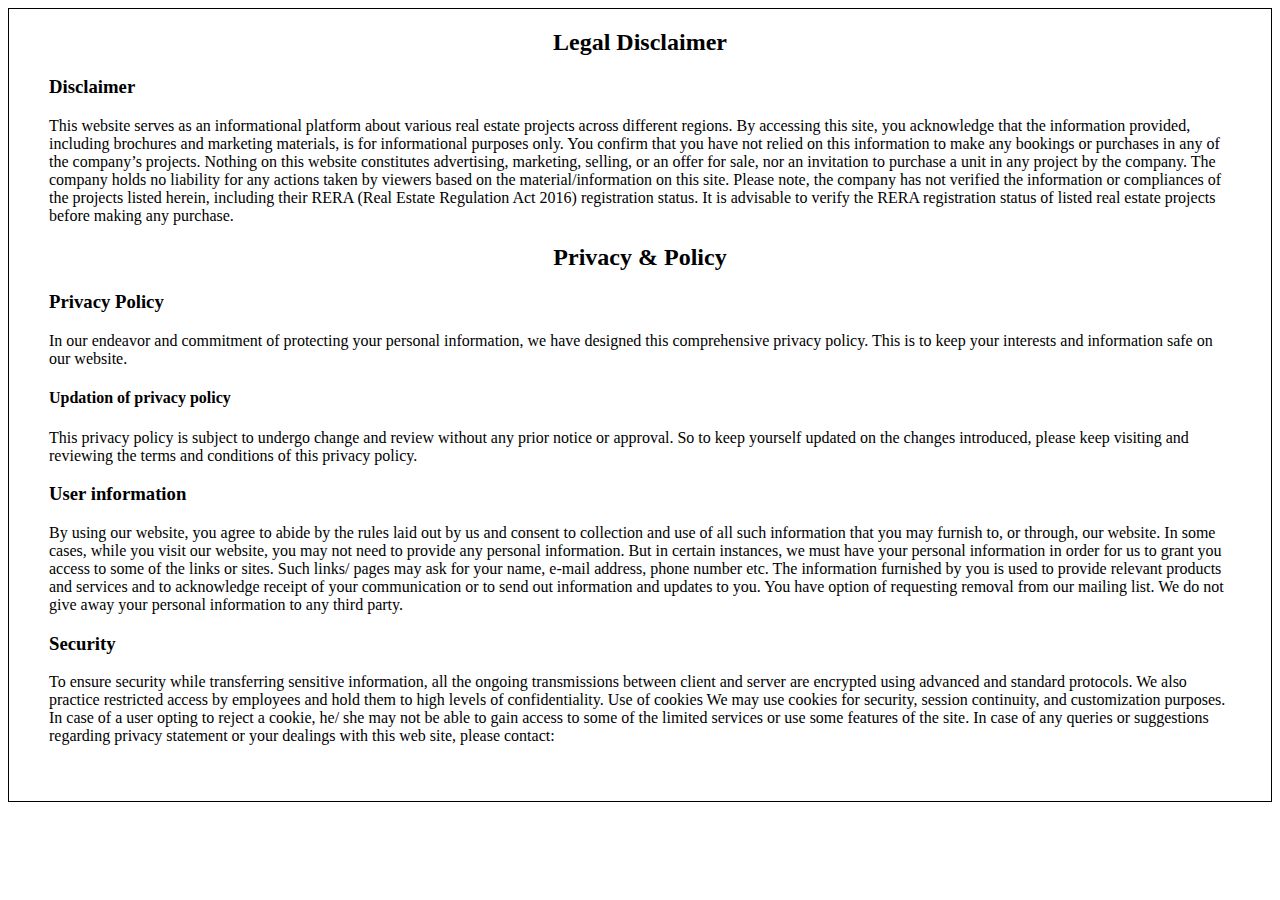
<file: Disclaimer.html>
<!DOCTYPE html>
<html lang="en">

<head>
    <meta charset="UTF-8">
    <meta name="viewport" content="width=device-width, initial-scale=1.0">
    <title>Document</title>
    <link rel="stylesheet" href="Disclaimer.css">
</head>

<body>
    <div class="container-fluid ">
        <div class="container border">
            <h2 class="text-center">Legal Disclaimer</h2>
            <h3>Disclaimer </h3>
            <p> This website serves as an informational platform about various real estate projects across different
                regions. By accessing this site, you acknowledge that the information provided, including brochures and
                marketing materials, is for informational purposes only. You confirm that you have not relied on this
                information to make any bookings or purchases in any of the company’s projects. Nothing on this website
                constitutes advertising, marketing, selling, or an offer for sale, nor an invitation to purchase a unit
                in any project by the company. The company holds no liability for any actions taken by viewers based on
                the material/information on this site. Please note, the company has not verified the information or
                compliances of the projects listed herein, including their RERA (Real Estate Regulation Act 2016)
                registration status. It is advisable to verify the RERA registration status of listed real estate
                projects before making any purchase. </p>

            <h2 class="">Privacy & Policy</h2>
            <h3> Privacy Policy </h3>
            <p> In our endeavor and commitment of protecting your personal information, we have designed this
                comprehensive privacy policy. This is to keep your interests and information safe on our website.</p>

            <h4>Updation of privacy policy</h4>
          <p>  This privacy policy is subject to undergo change and review without any prior notice or approval. So to keep
            yourself updated on the changes introduced, please keep visiting and reviewing the terms and conditions of
            this privacy policy.</p>

           <h3> User information</h3>
           <p> By using our website, you agree to abide by the rules laid out by us and consent to collection and use of
            all such information that you may furnish to, or through, our website. In some cases, while you visit our
            website, you may not need to provide any personal information. But in certain instances, we must have your
            personal information in order for us to grant you access to some of the links or sites. Such links/ pages
            may ask for your name, e-mail address, phone number etc. The information furnished by you is used to provide
            relevant products and services and to acknowledge receipt of your communication or to send out information
            and updates to you. You have option of requesting removal from our mailing list. We do not give away your
            personal information to any third party.</p>

            <h3> Security </h3>
            <p> To ensure security while transferring sensitive information, all the ongoing transmissions between client
            and server are encrypted using advanced and standard protocols. We also practice restricted access by
            employees and hold them to high levels of confidentiality. Use of cookies We may use cookies for security,
            session continuity, and customization purposes. In case of a user opting to reject a cookie, he/ she may not
            be able to gain access to some of the limited services or use some features of the site. In case of any
            queries or suggestions regarding privacy statement or your dealings with this web site, please contact: </p>

        </div>
    </div>
</body>

</html>
</file>
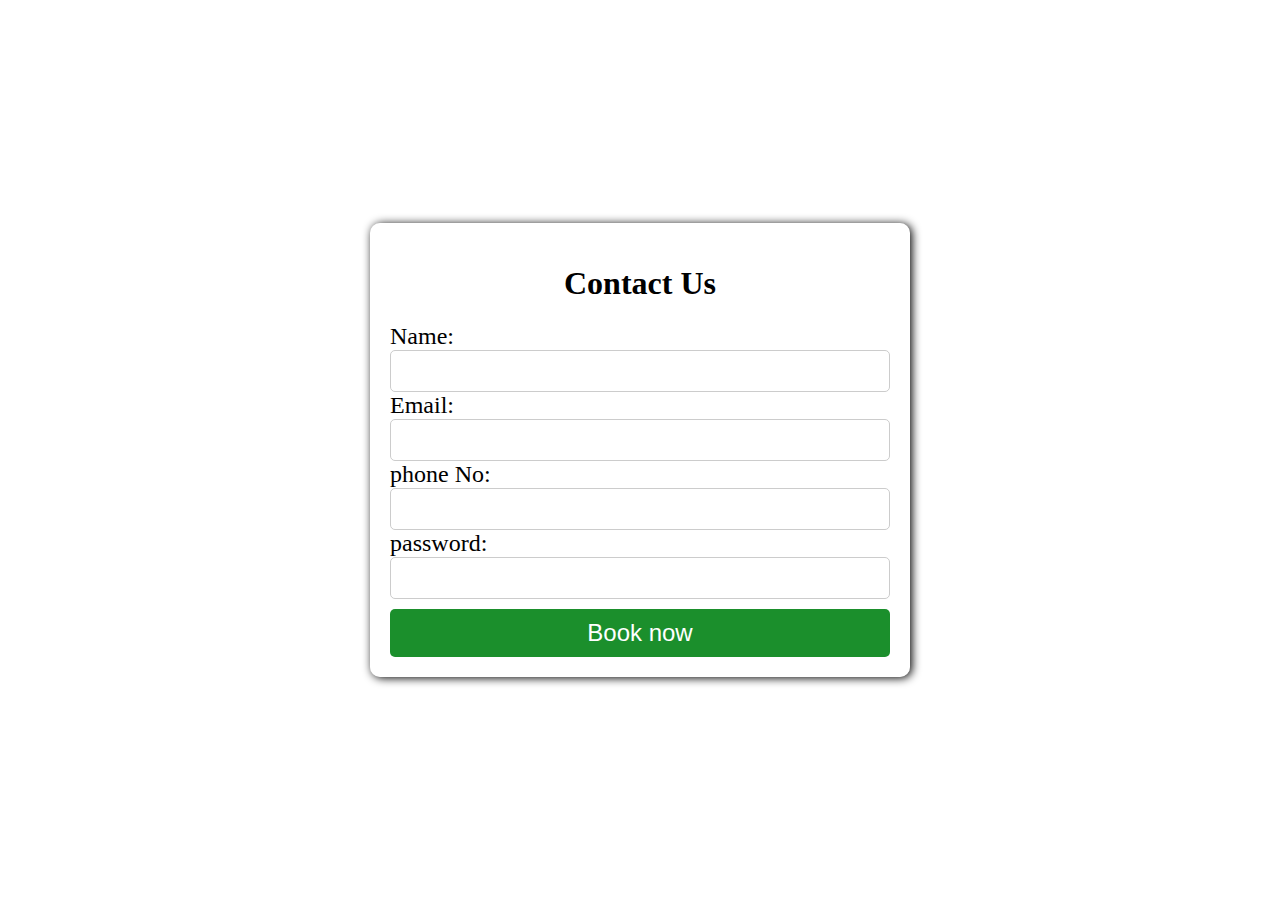
<file: Submit.html>
<!DOCTYPE html>
<html lang="en">
<head>
    <meta charset="UTF-8">
    <meta name="viewport" content="width=device-width, initial-scale=1.0">
    <title>Document</title>
    <link rel="stylesheet" href="submit.css">
</head>
<body>
    <div class="background">
        <div class="booking-form">
            <h1 class="text-center">Contact Us</h1>
            <form action="">
                <label for="name">Name:</label>
                <input type="text" name="name" id="name" required>

                
                <label for="email">Email:</label>
                <input type="email" name="email" id="email" required>

                
                <label for="Number">phone No:</label>
                <input type="number" name="Number" id="number" required>

                
                <label for="password">password:</label>
                <input type="text number" name="password" id="password" required>

                <button type="submit">Book now</button>
            </form>
        </div>

    </div>
</body>
</html>
</file>
<file: Disclaimer.css>
h2{
    text-align: center;
}
.border{
    border: solid 1px black;
    padding: 40px;
    padding-top: 0;
}
</file>
<file: submit.css>
body,
html {
    height: 100%;
    margin: 0;
}




.background {
    background-image: url(https://static.vecteezy.com/system/resources/thumbnails/030/353/613/small/natural-background-ai-generated-photo.jpg);
    background-size: cover;
    height: 100%;
    display: flex;
    background-position: center;
    justify-content: center;
    align-items: center;

}

.booking-form {

    background-color: rgba(255, 255, 255, 0.352);
    border-radius: 10px;
    box-shadow: 2px 1px 10px;
    /* flex-direction: column; */
    max-width: 500px;
    padding: 20px;
    width: 80%;
    margin: 0 auto;



}

.booking-form h1 {
    text-align: center;
}

.booking-form form {
    display: flex;
    flex-direction: column;
}

.booking-form input {
    padding: 8px;
    border: 1px solid #ccc;
    border-radius: 5px;
    font-size: 1.3rem;
}

.booking-form button {
    margin-top: 10px;
    padding: 10px;
    background-color: rgb(27, 143, 44);
    color: #fff;
    border: none;
    border-radius: 5px;
    cursor: pointer;
    font-size: 1.5rem;

}

.booking-form label {
    font-size: 1.5rem;
}

.booking-form button:hover {
    color: white;
    background-color: darkgreen;
}
</file>
